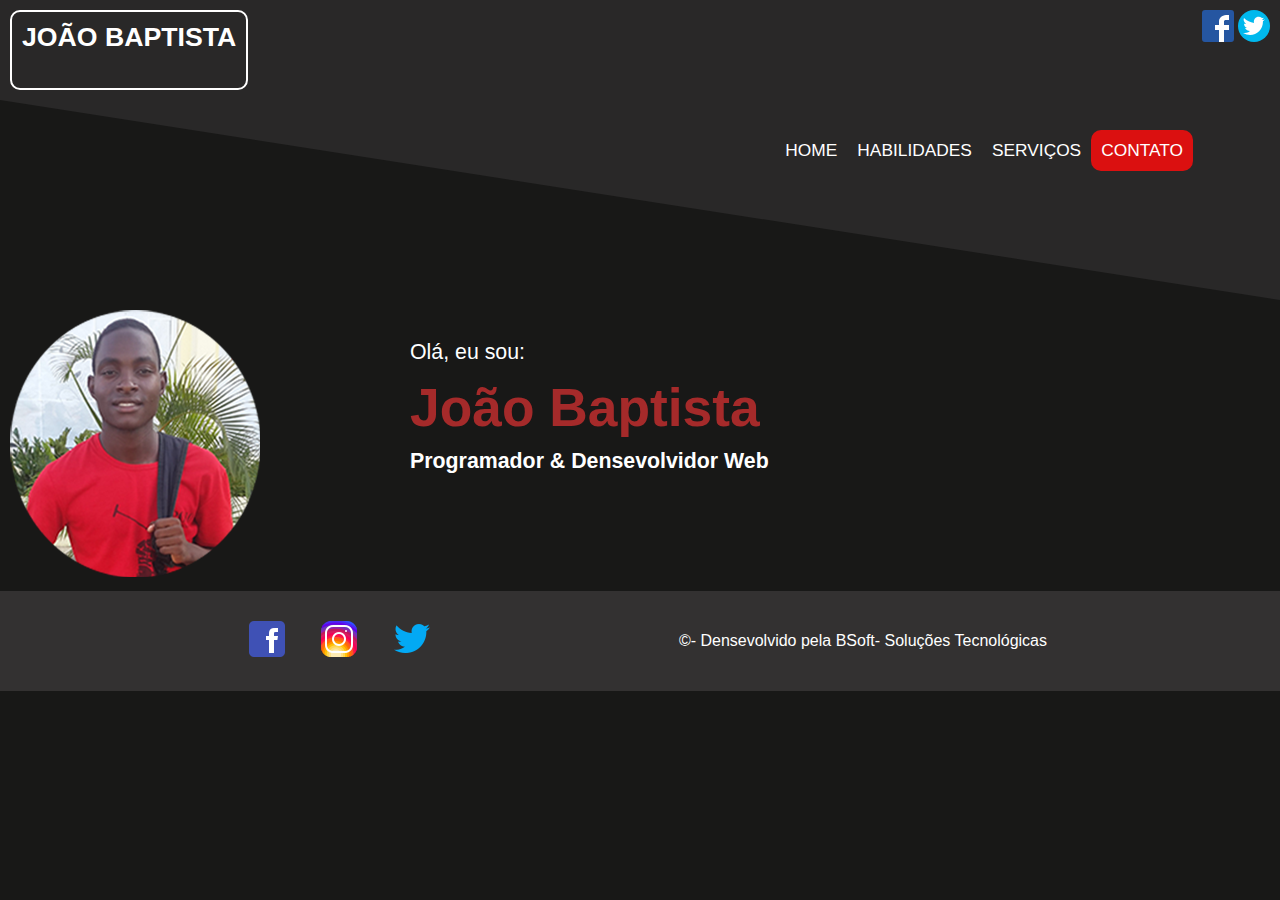
<file: index.html>
<!DOCTYPE html>
<html lang="pt-br">
<head>
    <meta charset="UTF-8">
    <meta http-equiv="X-UA-Compatible" content="IE=edge">
    <meta name="viewport" content="width=device-width, initial-scale=1.0">
    <title>Portofolio</title>
    <link rel="stylesheet" href="css/estilo.css">
    <link rel="stylesheet" href="medias/media.css">
</head>
<body>
   <header id="cabecalho">
     <h1>João Baptista</h1>

     <div id="bt">
         <button><img src="icones/menu_rounded_96px.png" alt=""> </button>
    </div>
     
     <nav id="menu">
         <ul>
             <li><a href="index.html">Home</a></li>
             <li><a href="habilidades.html">Habilidades</a></li>
             <li><a href="servico.html">serviços</a></li>
             <li><a href="contato.html">Contato</a></li>
         </ul>
     </nav>

     <div id="socias">
            <a href="https://free.facebook.com/joaomanuel.baptista.758" target="_blank"><img src="imagens/fbicone.svg" alt=""></a>
            <a href=""><img src="imagens/twticone.svg" alt=""></a>
     </div>

   </header>

   <section>
        <article>
            <figure>
                <img src="imagens/winn.png" alt="">
            </figure>
        </article>

        <article>
            <p> Olá, eu sou: </p>
            <h1>João Baptista</h1>
            <h2> Programador  & Densevolvidor Web</h2> 
        </article>
   </section>


   <footer>
         <div>
             <a href="https://free.facebook.com/joaomanuel.baptista.758"><img src="icones/facebook_48px.png" alt=""></a> <a href=""><img src="icones/instagram_48px.png" alt=""></a> <a href=""><img src="icones/twitter_48px.png" alt=""></a>
         </div>

         <p>&copy;- Densevolvido pela BSoft- Soluções Tecnológicas</p>
   </footer>
   <script src="javascript/script.js"></script>
</body>
</html>
</file>
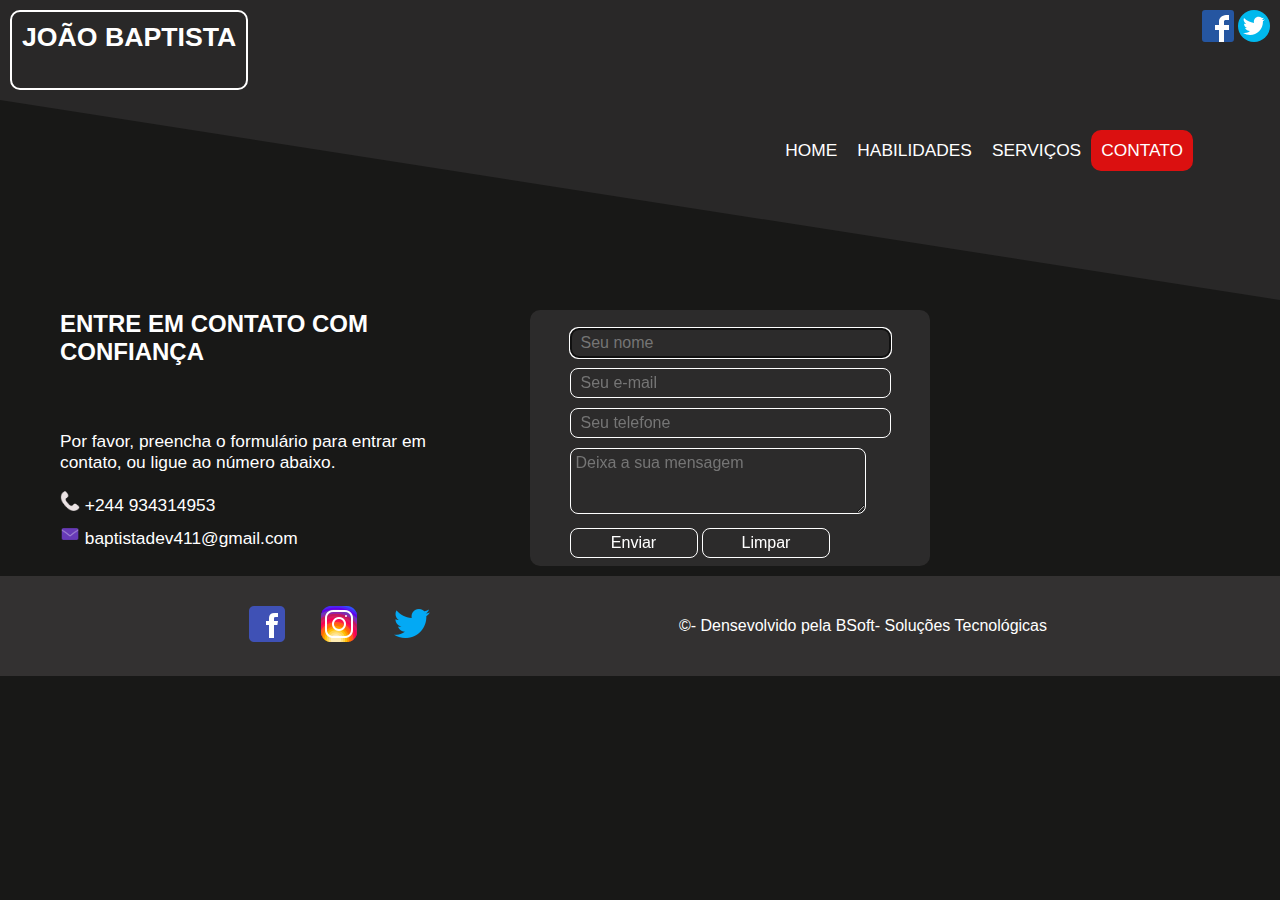
<file: contato.html>
<!DOCTYPE html>
<html lang="pt-br">
<head>
    <meta charset="UTF-8">
    <meta http-equiv="X-UA-Compatible" content="IE=edge">
    <meta name="viewport" content="width=device-width, initial-scale=1.0">
    <title>Portofolio</title>
    <link rel="stylesheet" href="css/estilo.css">
    <link rel="stylesheet" href="css/contato.css">
    <link rel="stylesheet" href="medias/media.css">
    <link rel="stylesheet" href="medias/media_contato.css">
</head>
<body>
   <header id="cabecalho">
     <h1>João Baptista</h1>
     <div id="bt">
        <button><img src="icones/menu_rounded_96px.png" alt=""> </button>
   </div>
     <nav id="menu">
         <ul>
             <li><a href="index.html">Home</a></li>
             <li><a href="habilidades.html">Habilidades</a></li>
             <li><a href="servico.html">serviços</a></li>
             <li><a href="contato.html">Contato</a></li>
         </ul>
     </nav>

        <div id="socias">
                <a href="https://free.facebook.com/joaomanuel.baptista.758"><img src="imagens/fbicone.svg" alt=""></a>
                <a href=""><img src="imagens/twticone.svg" alt=""></a>
        </div>
   </header>

   <section>
       <header>
           <h2>Entre em contato com confiança</h2>
       </header>

       <article id="art-contato">
           <div>
               <p id="pc">Por favor, preencha o formulário  para entrar em contato, ou ligue ao número abaixo.</p>
           </div>
           
           <div id="icones">
               <p><img src="icones/phone_26px.png" alt=""> +244 934314953</p><br>
               <p><img src="icones/mail_48px.png" alt=""> baptistadev411@gmail.com</p>
           </div>
       </article>
   </section>

   <section id="sect-form">
       <form method="POST" action="mailto:baptistadev411@gmail.com" onsubmit="return validar()">

            <input type="text" name="" id="nome" size="30" maxlength="60" placeholder="Seu nome" required autofocus><br>
            <input type="email" name="" id="Email"size="30" maxlength="60" placeholder="Seu e-mail" required><br>
            <input type="text" name="" id="tele" size="30" maxlength="60" placeholder="Seu telefone" required><br>
             <textarea name="msg" id="msg" cols="29" rows="3" placeholder="Deixa a sua mensagem" required></textarea><br>

             <input type="submit" class="bt" id=btEnvia value="Enviar">
             <input type="reset" class="bt" id="btLimpa" value="Limpar">
       </form>
   </section>



   <footer>
    <div>
        <a href="https://free.facebook.com/joaomanuel.baptista.758"><img src="icones/facebook_48px.png" alt=""></a> <a href=""><img src="icones/instagram_48px.png" alt=""></a> <a href=""><img src="icones/twitter_48px.png" alt=""></a>
    </div>

    <p>&copy;- Densevolvido pela BSoft- Soluções Tecnológicas</p>
</footer>
<script src="javascript/script.js"></script>
<script src="javascript/validacao.js"></script>
</body>
</html>
</file>
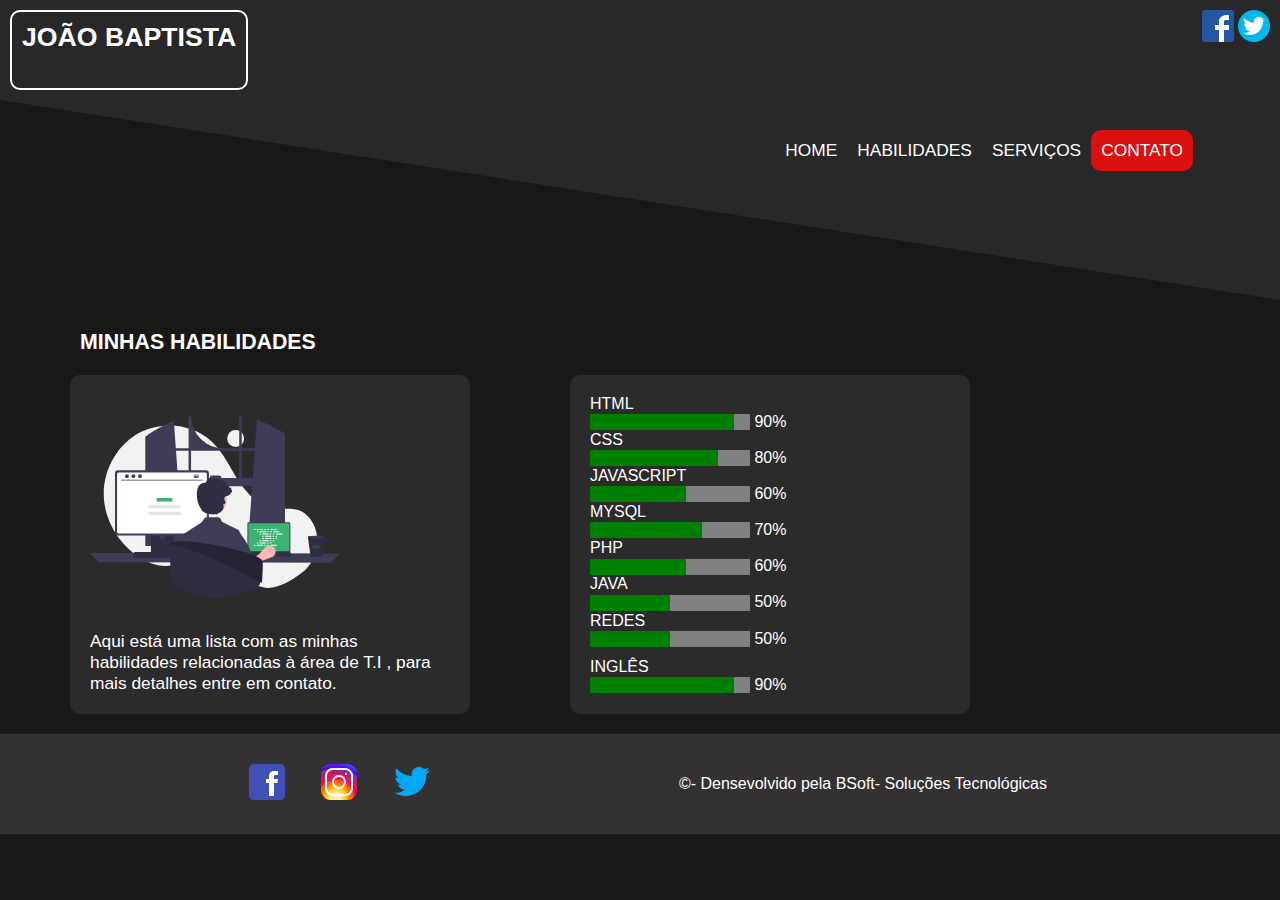
<file: habilidades.html>
<!DOCTYPE html>
<html lang="pt-br">
<head>
    <meta charset="UTF-8">
    <meta http-equiv="X-UA-Compatible" content="IE=edge">
    <meta name="viewport" content="width=device-width, initial-scale=1.0">
    <title>Portofolio</title>
    <link rel="stylesheet" href="css/estilo.css">
    <link rel="stylesheet" href="css/habil.css">
    <link rel="stylesheet" href="medias/media.css">
    <link rel="stylesheet" href="medias/media_habil.css">
</head>
<body>
   <header id="cabecalho">
     <h1>João Baptista</h1>
     <div id="bt">
        <button><img src="icones/menu_rounded_96px.png" alt=""> </button>
   </div>
     <nav id="menu">
         <ul>
             <li><a href="index.html">Home</a></li>
             <li><a href="habilidades.html">Habilidades</a></li>
             <li><a href="servico.html">serviços</a></li>
             <li><a href="contato.html">Contato</a></li>
         </ul>
     </nav>

        <div id="socias">
                <a href="https://free.facebook.com/joaomanuel.baptista.758"><img src="imagens/fbicone.svg" alt=""></a>
                <a href=""><img src="imagens/twticone.svg" alt=""></a>
        </div>
   </header>

    <section>
        <header id="cabecalho2">
            <h2>Minhas habilidades</h2>
        </header>
     
        
        <article id="img">
            <div>
                <img src="imagens/undraw_programming_re_kg9v(1).svg" alt="">
            </div> 
            <div>
               <p>
                Aqui está uma lista com as minhas habilidades relacionadas à área de T.I  , para mais detalhes entre em contato.</p> 
            </div>
             
        </article>
                
        <article id="abil">
                <p>html <br> <progress  max ="100" value ="90"></progress> 90% </p>
                <p>css  <br> <progress  max ="100" value ="80"> </progress> 80% </p>
                <p>Javascript <br> <progress  max ="100" value ="60"> </progress> 60%</p> 
                <p>mysql<br> <progress  max ="100" value ="70"> </progress> 70% </p>
                <p>php <br> <progress  max ="100" value ="60"> </progress> 60% </p> 
                <p>Java <br> <progress  max ="100" value ="50"> </progress> 50%</p>
                <p>Redes<br> <progress  max ="100" value ="50"> </progress> 50%</p>
                <p>Inglês <br> <progress  max ="100" value ="90"> </progress> 90%</p>
                
        </article>
    </section>

   
    <footer>
        <div>
            <a href="https://free.facebook.com/joaomanuel.baptista.758"><img src="_icones/facebook_48px.png" alt=""></a> <a href=""><img src="icones/instagram_48px.png" alt=""></a> <a href=""><img src="icones/twitter_48px.png" alt=""></a>
        </div>

        <p>&copy;- Densevolvido pela BSoft- Soluções Tecnológicas</p>
  </footer>
  <script src="javascript/script.js"></script>
</body>
</html>
</file>
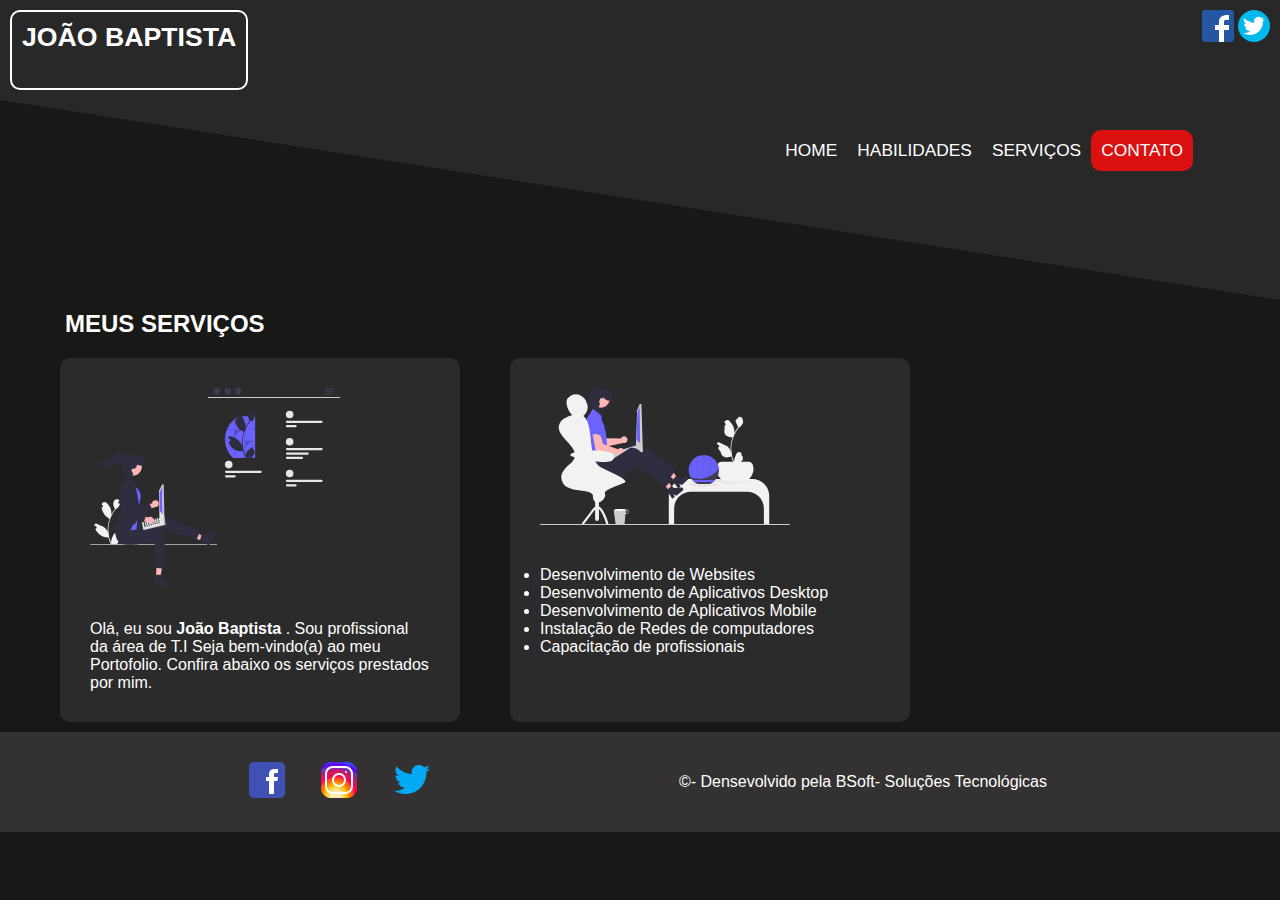
<file: servico.html>
<!DOCTYPE html>
<html lang="pt-br">
<head>
    <meta charset="UTF-8">
    <meta http-equiv="X-UA-Compatible" content="IE=edge">
    <meta name="viewport" content="width=device-width, initial-scale=1.0">
    <title>Portofolio</title>
    <link rel="stylesheet" href="css/estilo.css">
    <link rel="stylesheet" href="css/servico.css">
    <link rel="stylesheet" href="medias/media.css">
    <link rel="stylesheet" href="medias/media_servico.css">
</head>
<body>
   <header id="cabecalho">
     <h1>João Baptista</h1>
     <div id="bt">
        <button><img src="icones/menu_rounded_96px.png" alt=""> </button>
   </div>
     <nav id="menu">
         <ul>
             <li><a href="index.html">Home</a></li>
             <li><a href="habilidades.html">Habilidades</a></li>
             <li><a href="servico.html">serviços</a></li>
             <li><a href="contato.html">Contato</a></li>
         </ul>
     </nav>

     <div id="socias">
            <a href="https://free.facebook.com/joaomanuel.baptista.758"><img src="imagens/fbicone.svg" alt=""></a>
            <a href=""><img src="imagens/twticone.svg" alt=""></a>
     </div>
   </header>

   <section>
       <header>
        <div>
            <h2>Meus Serviços</h2>
        </div>
       </header>

       <article id="art-1">
           <div class="foto">
                 <img src="imagens/undraw_web_development_0l6v.svg" alt="">
             </div>
           <div id="pa">
               <p>Olá, eu sou <strong>João Baptista </strong> . Sou profissional da área de T.I Seja bem-vindo(a) ao meu Portofolio. Confira abaixo os serviços prestados por mim.</p>
           </div>
       </article>

       <article>
              
            <div class="foto">
                <img src="imagens/undraw_voice_interface_re_206s.svg" alt="">
            </div>
             <div class="listaServic">
                 <ul>
                     <li>Desenvolvimento de Websites</li>
                     <li>Desenvolvimento de Aplicativos Desktop</li>
                     <li>Desenvolvimento de Aplicativos Mobile</li>
                     <li>Instalação de Redes de computadores</li>
                     <li>Capacitação de profissionais</li>
                 </ul>
             </div>
       </article>
   </section>
   
   <footer>
    <div>
        <a href="https://free.facebook.com/joaomanuel.baptista.758"><img src="icones/facebook_48px.png" alt=""></a> <a href=""><img src="icones/instagram_48px.png" alt=""></a> <a href=""><img src="icones/twitter_48px.png" alt=""></a>
    </div>

    <p>&copy;- Densevolvido pela BSoft- Soluções Tecnológicas</p>
</footer>
<script src="javascript/script.js"></script>
</body>
</html>
</file>
<file: css/estilo.css>
*{
    margin: 0;
    padding: 0;
    border: 0;
    box-sizing: border-box;
    font-family: -apple-system, BlinkMacSystemFont, 'Segoe UI', Roboto, Oxygen, Ubuntu, Cantarell, 'Open Sans', 'Helvetica Neue', sans-serif;
}
body{
    width: 100%;
    background-color: rgb(24, 24, 23);
    overflow-x: hidden;
}
header,section, footer{
     display: flex;
     flex-wrap: wrap; 
     width: 100%;
}

@keyframes titulo{
    0%{ top: 0px; left: 0px; border-top-color:white;}
    25%{top: 0px; left: 0px; border-right-color: rgb(170, 42, 42);}
    75%{top: 0px; left: 0px; border-bottom-color: rgb(82, 78, 78);}
    100%{top: 0px; left: 0px; border-left-color: rgb(14, 13, 13);}
}
header h1{
    font-size: 20pt;
    height: 80px;
    padding: 10px;
    text-transform: uppercase;
    border-radius: 10px;
    color: white;
    border: 2px solid white;
    animation-name: titulo;
    animation-duration:1s;
    animation-timing-function:linear;
    animation-iteration-count: infinite;

}
header#cabecalho{
    height: 300px;
    background: rgb(41, 40, 40);
    justify-content: space-between;
    padding: 10px;
    clip-path: polygon(100% 100%, -50% -0%, 100% 0%);
}

/*rgb(189, 139, 47); cabe   rgb(190, 163, 122); bod*/
nav#menu{
    position: relative;
    top: 120px;
    left: 170px;
}
nav#menu ul{
    display: flex;
    flex-wrap: wrap;
    list-style: none;
    width: 100%;

}
nav#menu ul li {
     padding: 10px;
     transition: .5s all ease-in-out;

}
nav#menu ul li a{
    color: white;
    text-decoration: none;
    vertical-align: middle;
    text-align: center;
    font-size: 13pt;
    text-transform: uppercase;
    cursor: pointer;
   
}
nav#menu ul li:hover{
    background-color: rgb(219, 16, 16);
    border-radius: 10px;
}
nav#menu ul li:nth-last-of-type(1){
    background-color:  rgb(219, 16, 16);
    border-radius: 10px;
}
section {
    margin: 10px 10px; 

}
section article{
    display: flex;
    flex-wrap: wrap;
    width: 400px;
  
}
 article h1:nth-last-of-type(1){
    font-size: 40pt;
    color: brown;
    margin-top: -60px;
}

article p:nth-last-of-type(1){
   font-size: 16pt;
   color: white;
   margin-top: 30px;
}
/*article:nth-last-of-type(1){
     background-color: rgb(39, 38, 38);
     padding: 20px;
     border-radius: 10px;
 }*/

article h2:nth-last-of-type(1){
    font-size: 16pt;
    color: white;
    margin-top: -60px;
}
footer{
    width: 100%;
    justify-content:space-evenly;
    align-items: center;
    background-color:rgb(51, 49, 49); 
    margin-bottom: 0px;
    height: 100px;
    color: white;
}
footer a{
    text-decoration: none;
    justify-content: space-evenly;
    cursor: pointer;
    color: white;
    padding: 10px;
   
}
button{
    display: none;
}
</file>
<file: medias/media.css>
/* RESPONSIVIDADE PARA CELULARES - HOME
GALAXY S0 10
*/

@media screen and (min-width:0px) and (max-width:500px)   {
    body, header, section, article, footer {
        width: 100%;
        display: flex;
        flex-wrap: wrap;
    }
    body{
        overflow-x: hidden;
    }
    div#bt {
      width: 100%;
      height: 30px;
    }
    div#bt button,div#bt{
        display: flex;
        flex-wrap: wrap;
        position:absolute;
        justify-content: flex-end;
        margin: -20px 15px 0px 3px;
        background-color: rgb(43, 40, 40);
    }
    div#bt button{
        height: 25px;
        margin: 1px 5px 0px 3px;
        cursor: pointer;
    }
    button  img{
        width: 30px;
    }
    
    header#cabecalho{
        justify-content: center;
        height: 80px;
        width: 100%;
        align-items: center;
        clip-path: none;
        background-color: rgb(59, 59, 59);
    }
    header h1{
        animation-name: none;
        border: none;
        font-size: 9pt; 
        margin-top: 30px; 
    }
    header#cabecalho div#socias{
        display: none;
    }
    nav#menu{
        position: absolute;
        width: 100%;
        top: 10px;
        left:10px; 
        background-color: rgb(109, 53, 53);
        margin-left: -10px;
        margin-top: 70px;
        overflow-x: hidden;
        height: 0;
    }
    nav#menu ul{
        display:block;
        list-style: none;
        width: 100%;
        margin-top: 5px;
        margin-left: -10px;
    }
     nav#menu ul li {
            padding: 5px;
            text-align: center;      
    }
    nav#menu ul li a{
        font-size: 8pt;  
    }
    nav#menu ul li:hover{
        background-color:transparent;
        border-radius: 10px;
    }
    nav#menu ul li:nth-last-of-type(1){
        background-color:  transparent;
        border-radius: 10px;
    }
    section {
        width: 100%;
        margin-top: 30px;
    }
    section article img{
        max-width: 50%;
    }
    article h1:nth-last-of-type(1){
        width: 100%;
        text-align: center;
        font-size: 16pt;
        color: brown;
        margin-top: 20px;
    }
    article p:nth-last-of-type(1){
        width: 100%;
        text-align: center;
        font-size: 10pt;
        color: white;
     }
     section article:nth-last-of-type(1){
         width: 100%;
         text-align: center;
     }
     section article figure{
         width: 100%;
         text-align: center;
     }
     article h2:nth-last-of-type(1){
         width: 100%;
         text-align: center;
        font-size: 10pt;
        color: white;
        margin-top: 40px;  
     }
     footer{
       height: 80px;
       margin-top: 70px;
     }
     footer img{
         width: 25px;
         text-align: center;
     }
     footer p{
        text-align: center;
        font-size: 8pt;
        margin: 2px;
     }
}

/*_______________RESPONSIVIDADE PARA TABLETS_______________*/

@media screen and (min-width:501px) and (max-width:800px){
    body, header, section, article, footer {
        width: 100%;
        display: flex;
        flex-wrap: wrap;
    }
    body{
        overflow-x: hidden;
    }
    div#bt {
      width: 100%;
      height: 30px;
    }
    div#bt button,div#bt{
        display: flex;
        flex-wrap: wrap;
        position:absolute;
        justify-content: flex-end;
        margin: -20px 15px 0px 3px;
        background-color: rgb(43, 40, 40);
    }
    div#bt button{
        height: 25px;
        margin: 1px 5px 0px 3px;
        cursor: pointer;
    }
    button  img{
        width: 30px;
    }
    header#cabecalho{
        justify-content: center;
        height: 80px;
        width: 100%;
        align-items: center;
        clip-path: none;
        background-color: rgb(59, 59, 59);
    }
    header h1{
        animation-name: none;
        border: none;
        font-size: 14pt; 
        margin-top: 30px; 
    }
    header#cabecalho div#socias{
        display: none;
    }
    nav#menu{
        position: absolute;
        width: 100%;
        top: 10px;
        left:10px; 
        background-color: rgb(109, 53, 53);
        margin-left: -10px;
        margin-top: 70px;
        overflow-x: hidden;
        height: 0;
    }
    nav#menu ul{
        display:block;
        list-style: none;
        width: 100%;
        margin-top: 5px;
        margin-left: -10px;
    }
     nav#menu ul li {
            padding: 5px;
            text-align: center;
    }
    nav#menu ul li a{
        font-size: 8pt;
    }
    nav#menu ul li:hover{
        background-color:transparent;
        border-radius: 10px;
    }
    nav#menu ul li:nth-last-of-type(1){
        background-color:  transparent;
        border-radius: 10px;
    }
    section article{
        width: 100%;
        display: flex;
        flex-wrap: wrap;
    }
    section article img{
        max-width: 100%;
    }
    section {
        width: 100%;
        margin-top: 30px;
    }
    article h1:nth-last-of-type(1){
        width: 100%;
        text-align: center;
        font-size: 25pt;
        color: brown;
        margin-top: 20px;  
    }
    article p:nth-last-of-type(1){
        width: 100%;
        text-align: center;
        font-size: 12pt;
        color: white;
     }
     section article:nth-last-of-type(1){
         width: 100%;
         text-align: center;
     }
     section article figure{
         width: 100%;
         text-align: center;
     }
     article h2:nth-last-of-type(1){
         width: 100%;
         text-align: center;
        font-size: 18pt;
        color: white;
        margin-top: 40px;
     }
     footer{
         margin-top: 150px;
     }
    footer img{
        width: 25px;
        text-align: center;
    }
   
    footer p{
       text-align: center;
       font-size: 8pt;
       margin: 2px;      
    }
}
</file>
<file: css/contato.css>
body{
    display: flex;
    flex-wrap: wrap;
}
section{
    width: 400px;
    margin-left: 60px;
}
section header h2{
   color: white;
   text-transform: uppercase;
}
section article#art-contato #pc{
    font-size: 13pt;
    color: white;
  
 }
 section article div#icones img{
     width: 20px;
 }
 section article div#icones p{
    font-size: 13pt;
    color: white;
}
section article div#icones p:nth-last-of-type(1){
    margin-top: -10px;
}
section form input,section form textarea{
    border-radius: 8px;
    background-color: transparent;
    border: 1px solid white;
    color: white;
    font-size: 12pt;
    transition: .5s all ease-in-out;
}
section form input{
    height: 30px;
    margin-top: 10px;
    padding: 10px;
}
section form input:hover, section form textarea:hover{
    background-color: white;
    color: black;
}
section textarea{
    margin-top: 10px;
    border-radius: 8px;
    padding: 5px;
}
section form {
    padding: 8px;
    margin: 0 auto;  
}
section#sect-form{
    display: flex;
    background-color: rgb(44, 43, 43);
    border-radius: 10px;
}
section .bt{
    width: 128px;
    padding: 2px;
}
</file>
<file: medias/media_contato.css>
@media screen and (min-width:0px) and (max-width:500px){
    section{
        width: 100%;
        margin: 0px;
        padding: 10px;
    }
    section header {
        width: 100%;
    }
    section header h2{
        width: 100%;
        color: white;
        font-size: 10pt;
        text-transform: uppercase;
        text-align: center;
     }
     section article#art-contato #pc{
        font-size: 8pt;
        color: white;
     }
     section article div#icones{
         width: 100%;
        display: flex;
        flex-wrap: wrap;
        margin-top: 20px;
       
    }
     section article div#icones img{
        width: 15px;
    }
    section article div#icones p{
        font-size: 8pt;
        color: white;
        flex-wrap: nowrap;
    }
    section article div#icones p:nth-last-of-type(1){
        margin-top: 3px;
        position:relative;
        top: 10px;
        left: -140px;
    }
    section form {
        width: 100%;
        padding: 8px;
        margin: 0 auto;  
    }
    section form input{
        height: 25px;
        margin-top: 10px;
        padding: 10px;
     }
     section textarea{
        margin-top: 10px;
        height: 50px;
    }
    section form input,section form textarea{
        width: 100%;
        border-radius: 5px;
        background-color: transparent;
        border: 1px solid white;
        color: white;
        font-size: 8pt;
        transition: .5s all ease-in-out;
        padding: 5px;
    }
    section#sect-form{
        border-radius:5px;
        margin-top: 30px;
        border-top: 1px solid white;
        background-color: transparent;
    }
    section .bt{
        width: 50px;
        padding: 2px;
        margin-left: 10px;
        margin-top: 20px;
    }
    footer{
        margin-top: 10px;
    }
    footer div{
       text-align: center;
    }

   
}
/*______RESPONSVIDADE PARA TABLETS_______________*/
@media screen and (min-width:501px) and (max-width:800px){
    section header h2{
        width: 100%;
        color: white;
        font-size: 12pt;
        text-transform: uppercase;
        text-align: center;
     }
     section article#art-contato #pc{
        font-size: 11pt;
        color: white;
        text-align: left;
     }
     section article div#icones p:nth-last-of-type(1){
        margin-top: 3px;
        position:relative;
        top: -17px;
        left: 26px;
    }
    section article div#icones p{
        font-size: 11pt;
        color: white;
        flex-wrap: nowrap;
    }
    section article div#icones {
        margin-top: 20px;
        margin-left: -10px;
    }
    section {
        margin-left: 10px;
    }
   
    }
</file>
<file: css/habil.css>
section, article{
    width: 100%;
    display: flex;
    flex-wrap: wrap;
}
section {
    margin: 20px 20px; 
}

header#cabecalho2 h2{
    width: 100%;
    font-size: 16pt;
    animation-name: none;
    border: none;
    padding: 10px;
    margin: 0px 0px 10px 50px;
    color: white;
    text-transform: uppercase;
}
section article img{
    margin-top: 20px;
    width: 250px;
}
section article {
    width: 400px;
    padding: 20px;
    border-radius: 10px;
    background-color: rgb(44, 43, 43);
    justify-content: space-between;

}
section article:nth-last-of-type(2){
    margin-left: 50px;
}
section article#abil p:nth-last-of-type(1){
    margin-top: 10px;
    font-size: 12pt;
}

section article#abil{
    margin-left: 100px;
    color: white;
    text-transform: uppercase;
}
section article#img p{
   font-size: 13pt;
}
</file>
<file: medias/media_habil.css>
@media screen and (min-width:0px) and (max-width:500px){
    *{
        width: 100%;
        padding: 0;
        margin: 0;
        box-sizing: border-box;
    }
    header h1{
        text-align: center;
    }
    header#cabecalho2{
        width: 100%;
        display: flex;
        flex-wrap: nowrap;
    }
    section{
        width: 100%;
        margin: 8px ; 
        border-radius: 10px;
    }
    section article{
        width: 100%;
        padding: 8px;
        background-color: transparent;
        justify-content: flex-start;
    }
    header#cabecalho2 h2{
        width: 100%;
        font-size: 8pt;
        margin: 0px -10px 0px 10px;
        text-align: center;
    }
    section article:nth-last-of-type(2){
        width: 100%; 
        margin:0 auto;
        padding: 5px;
    }
    section article img{
        margin-top: 20px;
        max-width:100%;
    }
    section article#img div p{
        font-size: 10pt;
        text-indent: 10px;
    }
    section article#abil{
        width: 100%;
        margin: 5px;
        margin-left: 10px;
        color: white;
        text-transform: uppercase;
    }
    section article#abil progress{
        height: 8px;
        width: 80px;
    }
    section article#abil p:nth-last-of-type(1){
        margin-top: 10px;
        font-size: 8pt;
    }
    section article#abil p{
        font-size: 8pt;
    }
    footer{
        margin-top: 10px;
    }
    footer div{
       text-align: center;
    }

}

/*______RESPONSVIDADE PARA TABLETS_______________*/
@media screen and (min-width:501px) and (max-width:800px){
    header#cabecalho2{
        width: 100%;
        display: flex;
        flex-wrap: nowrap;
    }
    section{
        width: 100%;
        margin: 8px ; 
        border-radius: 10px;
    }
    section article{
        width: 100%;
        padding: 8px;
        background-color: transparent;
    }
    header#cabecalho2 h2{
        width: 100%;
        font-size: 12pt;
        margin: 0px -10px 0px 10px;
        text-align: center;
    }
    section article:nth-last-of-type(2){
        justify-content: center;
        width: 100%; 
        margin:0 auto;
        padding: 5px;
    }
    section article img{
        margin-top: 20px;
        max-width:100%;
    }
    section article#img div p{
        font-size: 12pt;
        text-align: left;
        padding: 2px;
    }
    section article#abil{
        width: 100%;
        margin: 20px 0px 0px 5px;
        color: white;
        text-transform: uppercase;
    }
    section article#abil progress{
        height: 16px;
        width: 150px;
    }
    section article#abil p:nth-last-of-type(1){
        margin-top: 10px;
        font-size: 11pt;
    }
    section article#abil p{
        font-size: 11pt;
        text-align: left;
        margin: 6px;
}
}
</file>
<file: css/servico.css>
section article{
    background-color: rgb(44, 43, 43);
    margin-left: 50px;
    padding: 30px 30px;
    border-radius: 10px;
    
}
section article img{
    width: 250px;
}
section article  p:nth-last-of-type(1){
    font-size: 12pt;
}
section header h2{
    width: 100%;
   color: white;
   text-transform: uppercase;
   margin: 0px 0px 20px 55px;
}
section article :nth-last-of-type(1){
    color: white;
}
</file>
<file: medias/media_servico.css>
@media screen and (min-width:0px) and (max-width:500px){

    section  header{
            width: 100%;
            justify-content: center;
        }
    section header h2{
        width: 100%;
        font-size: 8pt;
        margin: 20px 0px 20px 30px; 
    }
    section{
        width: 100%;
        margin: -10px;
    }
    section article{
        width: 100%;
        margin: 10px;
        background-color: transparent;
        font-size: 9pt; 
    }
    section article#art-1 div p{
        width: 100%;
        font-size: 9pt;
        padding: 0px;
        margin: 0px;
        text-align: left;
    }
    section article#art-1{
        margin: 0px 5px 0px 12px;
        padding: 5px;
        text-indent: 10px;
    }
    section article img{
        max-width: 100%;
    margin-bottom: 16px;
        
    }
    .listaServic{
        width: 100%;
        text-align:left;
    }
    section article:nth-last-of-type(1){
        width: 100%;
        padding: 15px;
        margin: 10px 0px 0px 18px;
    }

}
@media screen and (min-width:501px) and (max-width:800px){
    section  header{
        width: 100%;
        justify-content: center;
    }
section header h2{
    width: 100%;
    font-size: 8pt;
    margin: 20px 0px 20px 30px; 
}
section{
    width: 100%;
    margin: -10px;
}
section article{
    width: 100%;
    margin: 30px;
    font-size: 9pt;
    background-color: transparent;
}
section article#art-1 div p{
    width: 100%;
    font-size: 9pt;
    padding: 0px;
    margin: 0px 0px 20px 0px;
    text-align: left;

}
section article#art-1{
    margin: 0px 5px 20px 30px;
    padding: 5px;
    text-indent: 10px;
}
section article img{
max-width: 100%;
margin-bottom: 16px;
    
}
.foto{
    width: 100%;
    text-align: center;
}
section article:nth-last-of-type(1){
    width: 100%;
    padding: 15px;
    margin: 10px 0px 0px 30px;
} 
.listaServic{
    width: 100%;
    text-align:center;
}
}
</file>
